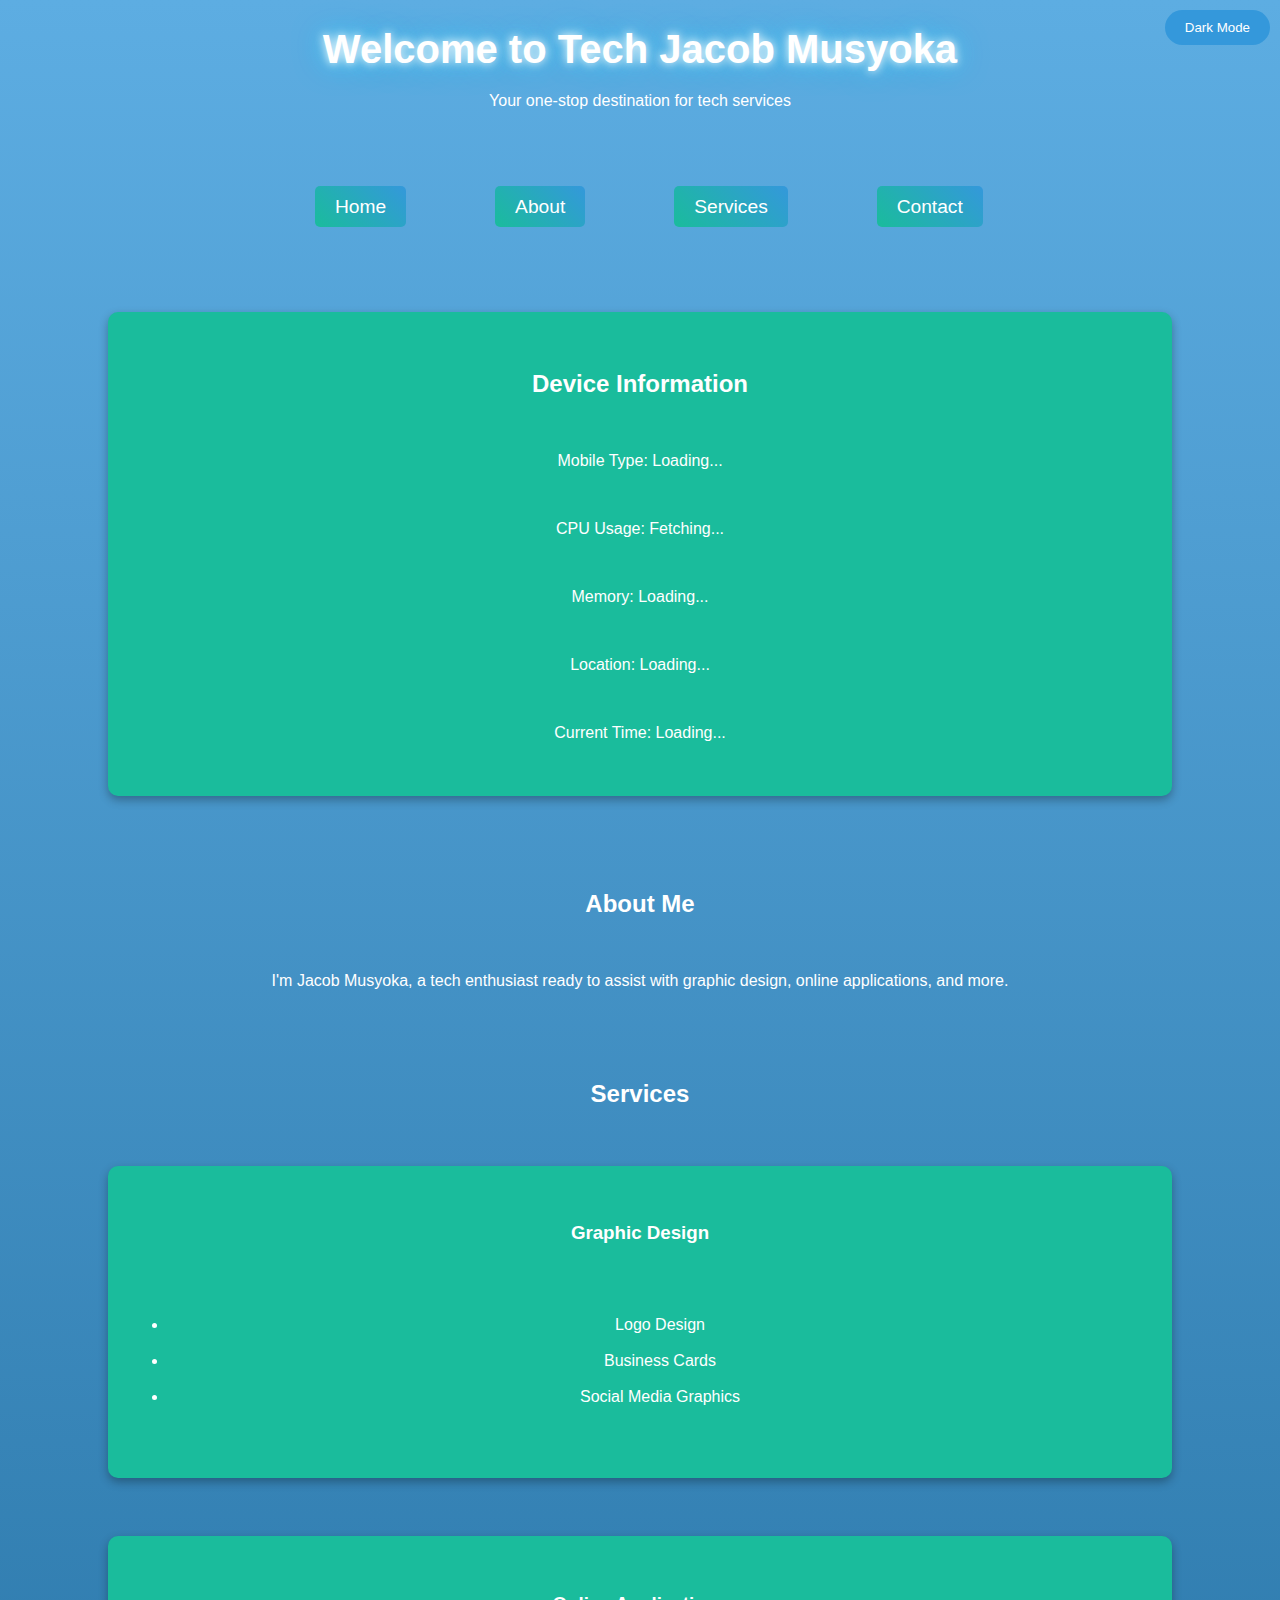
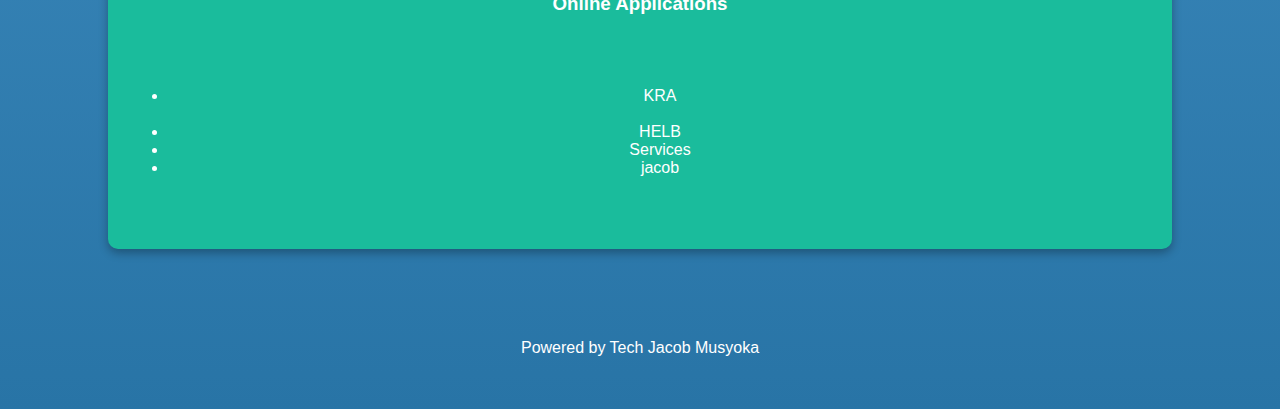
<file: index.html>
<!DOCTYPE html>
<html lang="en">
<head>
    <meta charset="UTF-8">
    <meta name="viewport" content="width=device-width, initial-scale=1.0">
    <meta http-equiv="X-UA-Compatible" content="ie=edge">
    <title>Tech Jacob Musyoka - Interactive Website</title>
    <style>
        /* General Styling */
        body {
            font-family: Arial, sans-serif;
            margin: 0;
            padding: 0;
            background: linear-gradient(to bottom, #5dade2, #2874A6);
            color: white;
            text-align: center;
            overflow-x: hidden;
        }

        h1, h2, h3 {
            font-weight: bold;
            margin-bottom: 20px;
        }

        .glowing-text {
            font-size: 2.5em;
            color: white;
            text-shadow: 0 0 10px #ffffff, 0 0 20px #87ceeb, 0 0 30px #00bfff;
            animation: glow 1.5s infinite alternate;
        }

        @keyframes glow {
            from {
                text-shadow: 0 0 10px #ffffff, 0 0 20px #87ceeb, 0 0 30px #00bfff;
            }
            to {
                text-shadow: 0 0 15px #ffffff, 0 0 30px #87ceeb, 0 0 40px #00bfff;
            }
        }

        nav ul {
            list-style-type: none;
            padding: 0;
            display: flex;
            justify-content: center;
            gap: 20px;
            margin-bottom: 20px;
        }

        .glowing-button {
            padding: 10px 20px;
            background: linear-gradient(45deg, #1abc9c, #3498db);
            border-radius: 5px;
            color: white;
            font-size: 1.2em;
            text-decoration: none;
            cursor: pointer;
            transition: transform 0.3s ease, box-shadow 0.3s ease;
        }

        .glowing-button:hover {
            transform: scale(1.1);
            box-shadow: 0 0 15px #1abc9c, 0 0 30px #3498db;
        }

        .info-box {
            background: #1abc9c;
            color: white;
            padding: 20px;
            border-radius: 10px;
            width: 80%;
            margin: 20px auto;
            box-shadow: 0 4px 10px rgba(0, 0, 0, 0.3);
            transition: transform 0.3s ease;
        }

        .info-box:hover {
            transform: scale(1.02);
        }

        .dark-mode {
            background: black;
            color: #d3d3d3;
        }

        .toggle-button {
            position: fixed;
            top: 10px;
            right: 10px;
            background: #3498db;
            color: white;
            border: none;
            padding: 10px 20px;
            border-radius: 50px;
            cursor: pointer;
            transition: transform 0.3s ease;
        }

        .toggle-button:hover {
            transform: scale(1.1);
            background: #1abc9c;
        }

        .payment-btn, .pay-btn {
            padding: 15px 30px;
            font-size: 1.2em;
            border: none;
            border-radius: 50px;
            color: white;
            cursor: pointer;
            transition: transform 0.3s, background 0.3s ease;
        }

        .payment-btn {
            background: #e74c3c;
        }

        .payment-btn:hover {
            transform: scale(1.1);
            background: #c0392b;
        }

        .pay-btn {
            background: #2ecc71;
            margin-top: 10px;
        }

        .pay-btn:hover {
            transform: scale(1.1);
            background: #27ae60;
        }

        @media (max-width: 600px) {
            nav ul {
                flex-direction: column;
                gap: 10px;
            }

            .info-box {
                width: 90%;
            }
        }
    </style>
</head>
<body>
    <button class="toggle-button" onclick="toggleDarkMode()">Dark Mode</button>
    <header>
        <h1 class="glowing-text">Welcome to Tech Jacob Musyoka</h1><p>Your one-stop destination for tech services</p>
    </header>

    <nav>
        <ul>
            <li><a href="#home" class="glowing-button">Home</a></li>
            <li><a href="#about" class="glowing-button">About</a></li>
            <li><a href="#services" class="glowing-button">Services</a></li>
            <li><a href="#contact" class="glowing-button">Contact</a></li>
        </ul>
    </nav>

    <section id="home">
        <div class="info-box">
            <h2>Device Information</h2>
            <p>Mobile Type: <span id="device-name">Loading...</span></p>
            <p>CPU Usage: <span id="cpu-usage">Fetching...</span></p>
            <p>Memory: <span id="memory">Loading...</span></p>
            <p>Location: <span id="location">Loading...</span></p>
            <p>Current Time: <span id="time">Loading...</span></p>
        </div>
    </section>

    <section id="about">
        <h2>About Me</h2>
        <p>I'm Jacob Musyoka, a tech enthusiast ready to assist with graphic design, online applications, and more.</p>
    </section>

    <section id="services">
        <h2>Services</h2>
        <div class="info-box">
            <h3>Graphic Design</h3>
            <ul>
                <li>Logo Design</li>
                <li>Business Cards</li>
                <li>Social Media Graphics</li>
            </ul>
        </div>
        <div class="info-box">
            <h3>Online Applications</h3>
            <ul>
                <li>KRA</li>
                <li>HELB</li>
                <li>Services</li>
                <li>jacob</li>
            </ul>
        </div>
    </section>

    <footer>
        <p>Powered by Tech Jacob Musyoka</p>
    </footer>

    <script>
        // Smooth scrolling
        document.querySelectorAll('a[href^="#"]').forEach(anchor => {
            anchor.addEventListener("click", function (e) {
                e.preventDefault();
                document.querySelector(this.getAttribute("href")).scrollIntoView({
                    behavior: "smooth",
                });
            });
        });

        // Dark Mode Toggle
        function toggleDarkMode() {
            document.body.classList.toggle("dark-mode");
        }

        // System Statistics and Interactivity
        setInterval(() => {
            document.getElementById("time").innerText = new Date().toLocaleString();
        }, 1000);

        window.onload = () => {
            document.getElementById("device-name").innerText = navigator.userAgent;

            if (navigator.geolocation) {
                navigator.geolocation.getCurrentPosition(position => {
                    document.getElementById("location").innerText = Latitude: ${position.coords.latitude}, Longitude: ${position.coords.longitude};
                });
            } else {
                document.getElementById("location").innerText = "Geolocation not available";
            }

            document.getElementById("cpu-usage").innerText = "Running Smoothly"; // Simulated CPU info
            document.getElementById("memory").innerText = ${navigator.deviceMemory || "Unknown"} GB;
        };
    </script>
</body>
</html>
</file>
